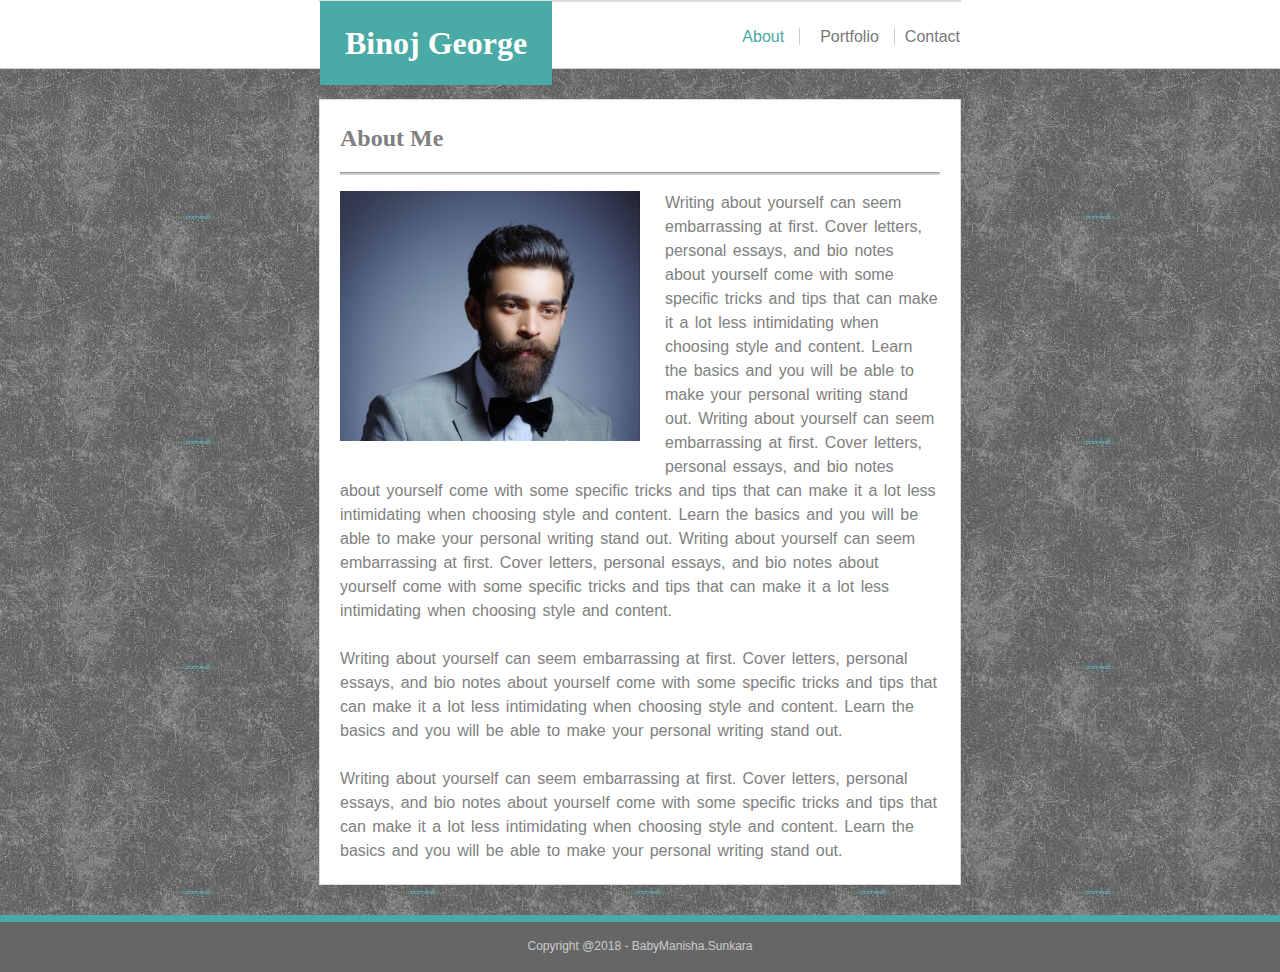
<file: index.html>
<!DOCTYPE html>
<html lang="en-US">

<head>
    <title>Basic Portfolio - Index Page</title>
    <link rel="stylesheet" type="text/css" href="assets/css/style.css" />
</head>

<body>
    <header>
        <div class="main-container">
            <section>
                <h1>Binoj George</h1>
                <nav>
                    <ul>
                        <li>
                            <a href="index.html" class="active">About</a>
                        </li>
                        <li>
                            <a href="portfolio.html">Portfolio</a>
                        </li>
                        <li>
                            <a href="contact.html">Contact</a>
                        </li>
                    </ul>
                </nav>
            </section>
        </div>
    </header>
    <main>
        <div class="main-container">
            <section class="main-div-container">
                <h2>About Me</h2>
                <hr>
                <p class="about-me-text">
                    <img src="assets/images/varun.jpg" alt="myImage" class="profile-img"> Writing about yourself can seem embarrassing at first. Cover letters, personal essays, and bio notes
                    about yourself come with some specific tricks and tips that can make it a lot less intimidating when
                    choosing style and content. Learn the basics and you will be able to make your personal writing stand
                    out. Writing about yourself can seem embarrassing at first. Cover letters, personal essays, and bio notes
                    about yourself come with some specific tricks and tips that can make it a lot less intimidating when
                    choosing style and content. Learn the basics and you will be able to make your personal writing stand
                    out. Writing about yourself can seem embarrassing at first. Cover letters, personal essays, and bio notes
                    about yourself come with some specific tricks and tips that can make it a lot less intimidating when
                    choosing style and content.
                    <br>
                    <br> Writing about yourself can seem embarrassing at first. Cover letters, personal essays, and bio notes
                    about yourself come with some specific tricks and tips that can make it a lot less intimidating when
                    choosing style and content. Learn the basics and you will be able to make your personal writing stand
                    out.
                    <br>
                    <br> Writing about yourself can seem embarrassing at first. Cover letters, personal essays, and bio notes
                    about yourself come with some specific tricks and tips that can make it a lot less intimidating when
                    choosing style and content. Learn the basics and you will be able to make your personal writing stand
                    out.
                </p>
            </section>
        </div>
    </main>
    <footer>
        <p>Copyright @2018 - BabyManisha.Sunkara</p>
    </footer>
</body>

</html>
</file>
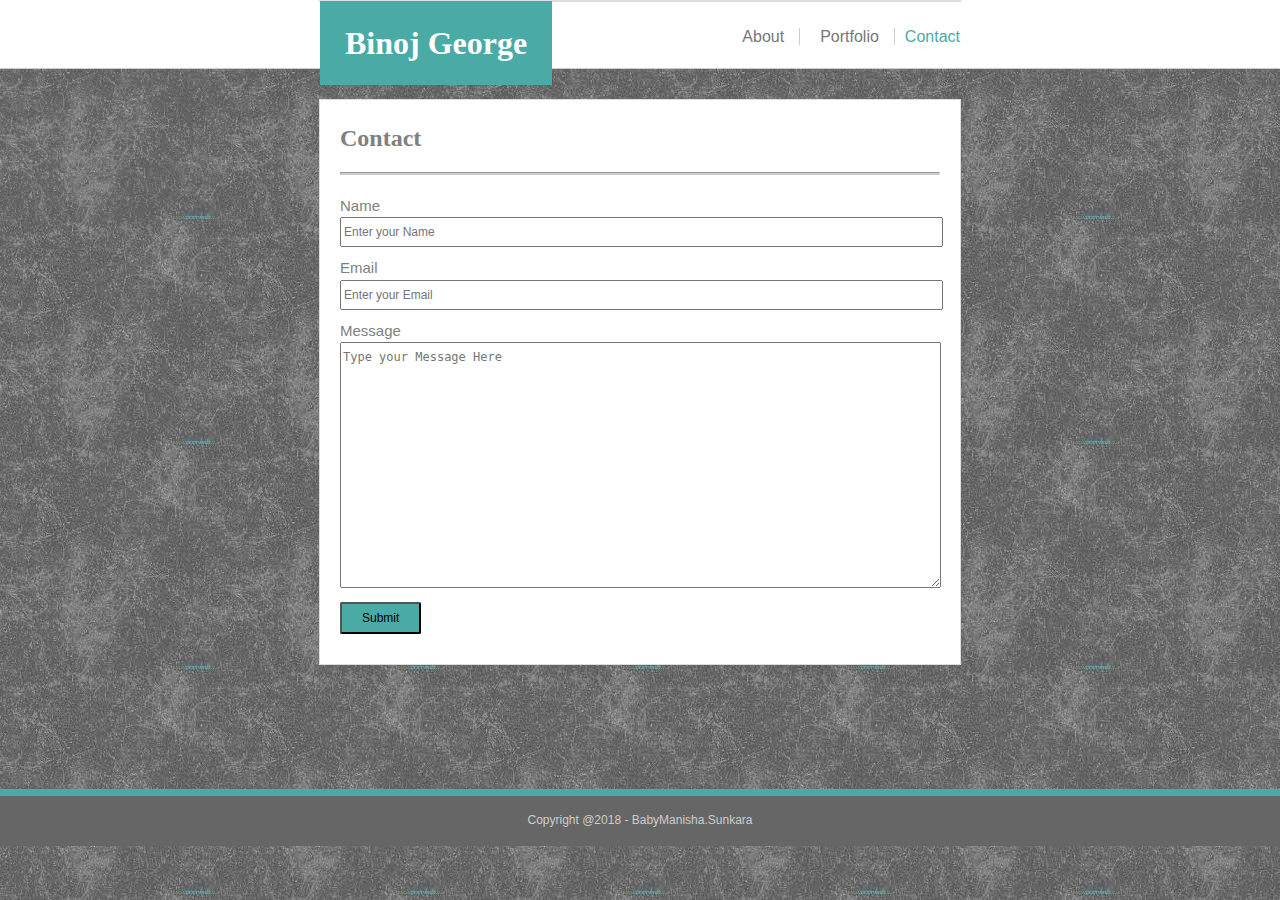
<file: contact.html>
<!DOCTYPE html>
<html lang="en-US">

<head>
    <title>Basic Portfolio - Contact Page</title>
    <link rel="stylesheet" type="text/css" href="assets/css/style.css" />
</head>

<body>
    <header>
        <div class="main-container">
            <section>
                <h1>Binoj George</h1>
                <nav>
                    <ul>
                        <li>
                            <a href="index.html">About</a>
                        </li>
                        <li>
                            <a href="portfolio.html">Portfolio</a>
                        </li>
                        <li>
                            <a href="contact.html" class="active">Contact</a>
                        </li>
                    </ul>
                </nav>
            </section>
        </div>
    </header>
    <main>
        <div class="main-container">
            <section class="main-div-container">
                <h2>Contact</h2>
                <hr>
                <form action="/submit_form.php">
                    <span>Name</span>
                    <br>
                    <input type="text" name="name" placeholder="Enter your Name">
                    <span>Email</span>
                    <br>
                    <input type="text" name="Email" placeholder="Enter your Email">
                    <span>Message</span>
                    <br>
                    <textarea name="message" rows="10" cols="30" placeholder="Type your Message Here"></textarea>
                    <br>
                    <button type="submit" value="Submit">Submit</button>
                </form>

            </section>
        </div>
    </main>
    <footer>
        <p>Copyright @2018 - BabyManisha.Sunkara</p>
    </footer>
</body>

</html>
</file>
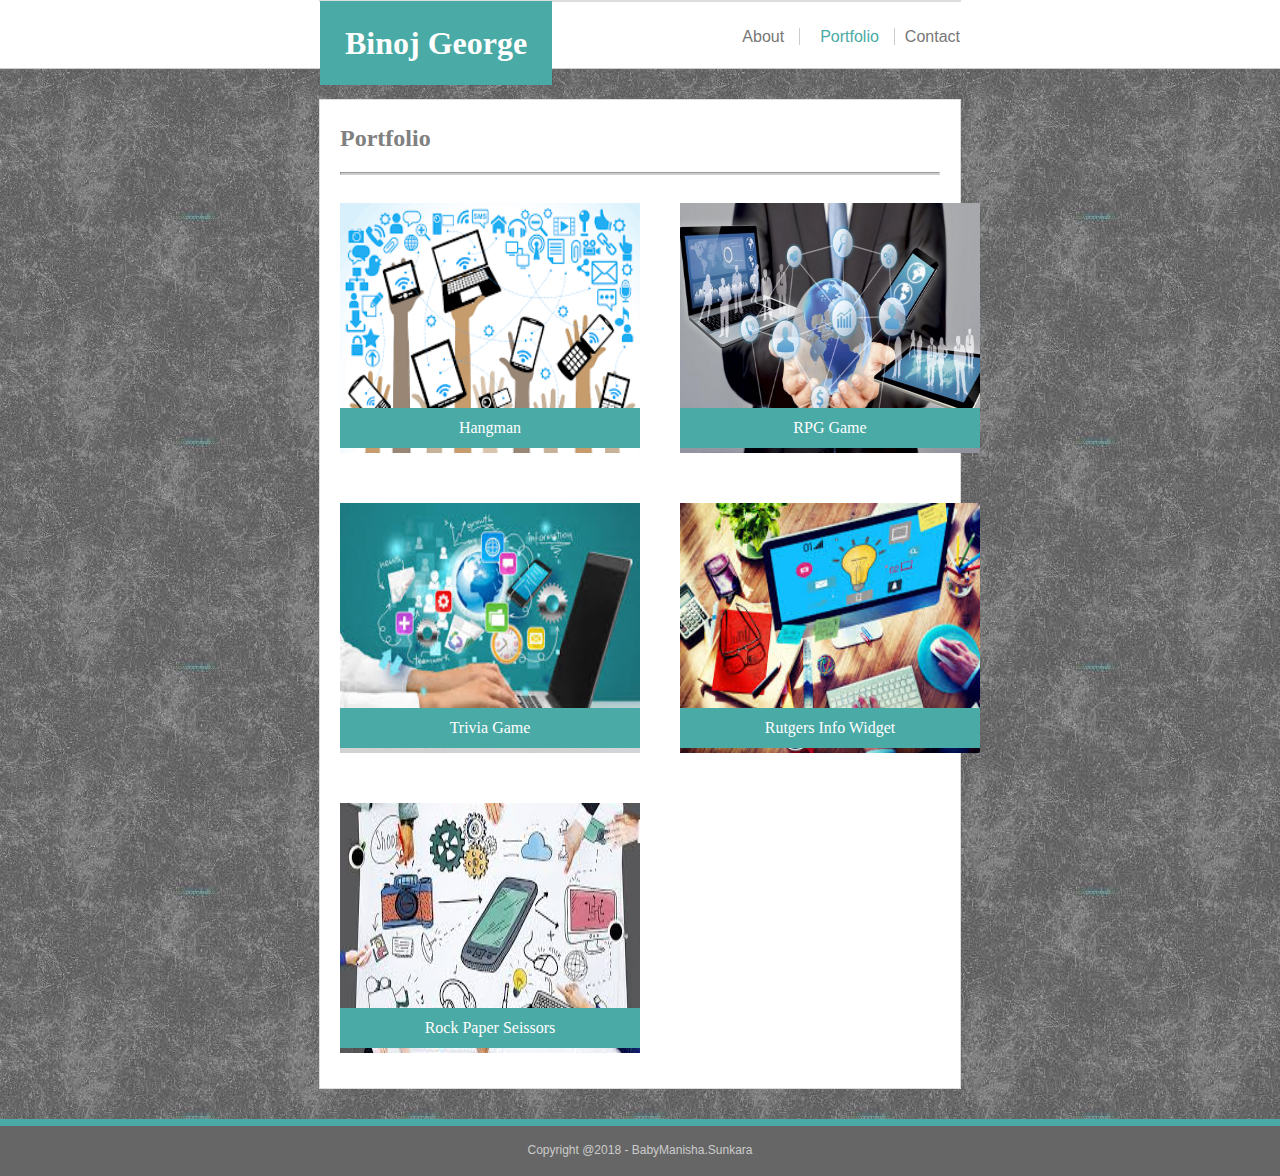
<file: portfolio.html>
<!DOCTYPE html>
<html lang="en-US">

<head>
    <title>Basic Portfolio - Portfolio Page</title>
    <link rel="stylesheet" type="text/css" href="assets/css/style.css" />
</head>

<body>
    <header>
        <div class="main-container">
            <section>
                <h1>Binoj George</h1>
                <nav>
                    <ul>
                        <li>
                            <a href="index.html">About</a>
                        </li>
                        <li>
                            <a href="portfolio.html" class="active">Portfolio</a>
                        </li>
                        <li>
                            <a href="contact.html">Contact</a>
                        </li>
                    </ul>
                </nav>
            </section>
        </div>
    </header>
    <main>
        <div class="main-container">
            <section class="main-div-container">
                <h2>Portfolio</h2>
                <hr>
                <div class="grid-container">
                    <div class="container">
                        <img src="assets/images/hangman.png" class="menu-image">
                        <div class="bottom-center-text">
                            <span>Hangman</span>
                        </div>
                    </div>
                    <div class="container">
                        <img src="assets/images/rpggame.png" class="menu-image">
                        <div class="bottom-center-text">
                            <span>RPG Game</span>
                        </div>
                    </div>
                    <div class="container">

                    </div>
                    <div class="container">
                        <img src="assets/images/triviagame.png" class="menu-image">
                        <div class="bottom-center-text">
                            <span>Trivia Game</span>
                        </div>
                    </div>
                    <div class="container">
                        <img src="assets/images/rutgersinfowidget.png" class="menu-image">
                        <div class="bottom-center-text">
                            <span>Rutgers Info Widget</span>
                        </div>
                    </div>
                    <div class="container">

                    </div>
                    <div class="container">
                        <img src="assets/images/rockpaperseissors.png" class="menu-image">
                        <div class="bottom-center-text">
                            <span>Rock Paper Seissors</span>
                        </div>
                    </div>
                </div>
            </section>
        </div>
    </main>
    <footer>
        <p>Copyright @2018 - BabyManisha.Sunkara</p>
    </footer>
</body>

</html>
</file>
<file: assets/css/style.css>
html, body{
    height: 100%;
}
body{
    padding: 0;
    margin: 0;
    background-image: url('../images/background.jpg');
    color: #777777;
    font-family: 'Arial', 'Helvetica Neue', Helvetica, sans-serif;
}

header{
    width: 100%;
    height: 68px;
    background-color: white;
    border-bottom: 1px solid #cccccc;
}

main{
    width: 100%;
    min-height: 80%;
}

footer{
    width: 100%;
    height: 50px;
    background-color: #666666;
    color: white;
    margin: 0;
    padding: 0;
    border-top: 7px solid #4aaaa5;
    margin-top: -30px;
    /* bottom: 0; */
    /* position: absolute; */
}

footer p{
    text-align: center;
    bottom: 0;
    color: #cccccc;
    font-size: 12px;
    line-height: 2;
}

hr{
    border-bottom: 2px solid #cccccc;
}

.main-container{
    width: 960px;
    margin: auto;
    width: 50%;
    background-color: #ffffff;
    border: 1px solid #dddddd;
    color: gray;
}

main .main-container{
    margin: 30px auto 60px auto;
}

.main-div-container{
   padding: 5px 20px;
}

section h1{
    width: fit-content;
    padding: 10px 25px;
    margin: 0;
    line-height: 2;
    color: #ffffff;
    background-color: #4aaaa5;
    float: left;
    font-family: 'Georgia', Times, Times New Roman, serif;
}

h2{
    font-family: 'Georgia', Times, Times New Roman, serif;
}

nav ul{
    list-style: none;
    display: flex;
    float: right;
}

a{
    line-height: 2.5;
    text-decoration: none;
    margin: 0px 10px;
    padding-right: 15px;
    border-right: 1px solid #cccccc;
    color: #777777;
}

a.active, a:hover{
    color: #4aaaa5;
}

nav ul li:last-child a{
    padding-right: 0px;
    border-right: 0px;
    margin: 0;
}

img{
    width: 300px;
    height: 250px;
}

.profile-img{
    margin: 0px 25px 15px 0px;
}

.about-me-text{
    line-height: 1.5;
    font-size: 16px;
    word-spacing: 2px;
}

.about-me-text img{
    float: left;
}

form{
    margin: 20px 5px 25px 0;
}

form span{
    font-size: 15px;
    line-height: 1.5;
}

input, textarea{
    width: 100%;
    line-height: 2;
    font-size: 12px;
    margin-bottom: 10px;
}

button{
    background-color: #4aaaa5;
    line-height: 1.5;
    font-size: 12px;
    padding: 5px 20px;
    border-radius: 2px;
}

.grid-container {
  display: grid;
  grid-template-columns: auto auto auto;
  /* grid-gap: 10px; */
  /* padding: 10px 0; */
}

.container{
    text-align: center;
    margin: 20px 40px 30px 0;
    position: relative;
    width: 300px;
    height: 250px;
}

.container:nth-child(3n){
    visibility: hidden;
}

.bottom-center-text{
    position: absolute;
    bottom: 5px;
    width: 100%;
    background-color: #4aaaa5;
    font-family: 'Georgia', Times, Times New Roman, serif;
    color: #ffffff;
    align-content: center;
    line-height: 2.5;
}
</file>
